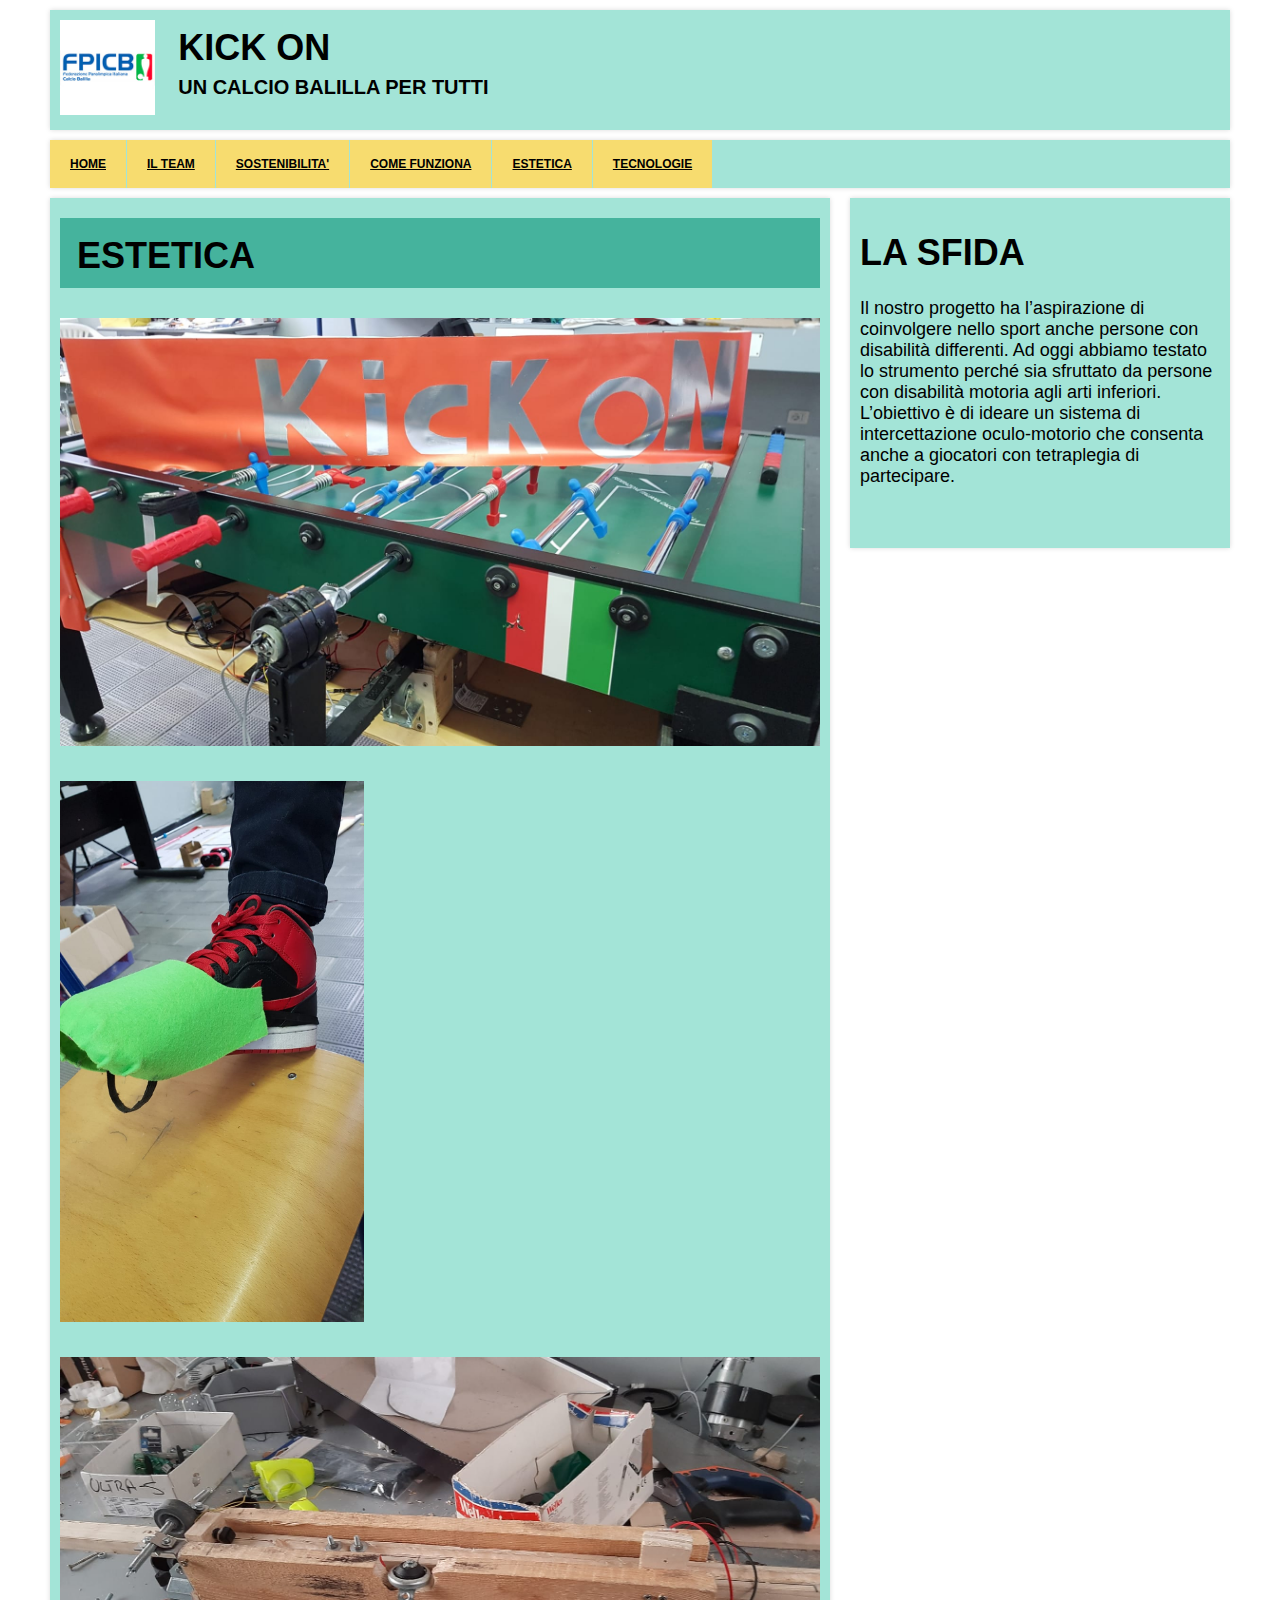
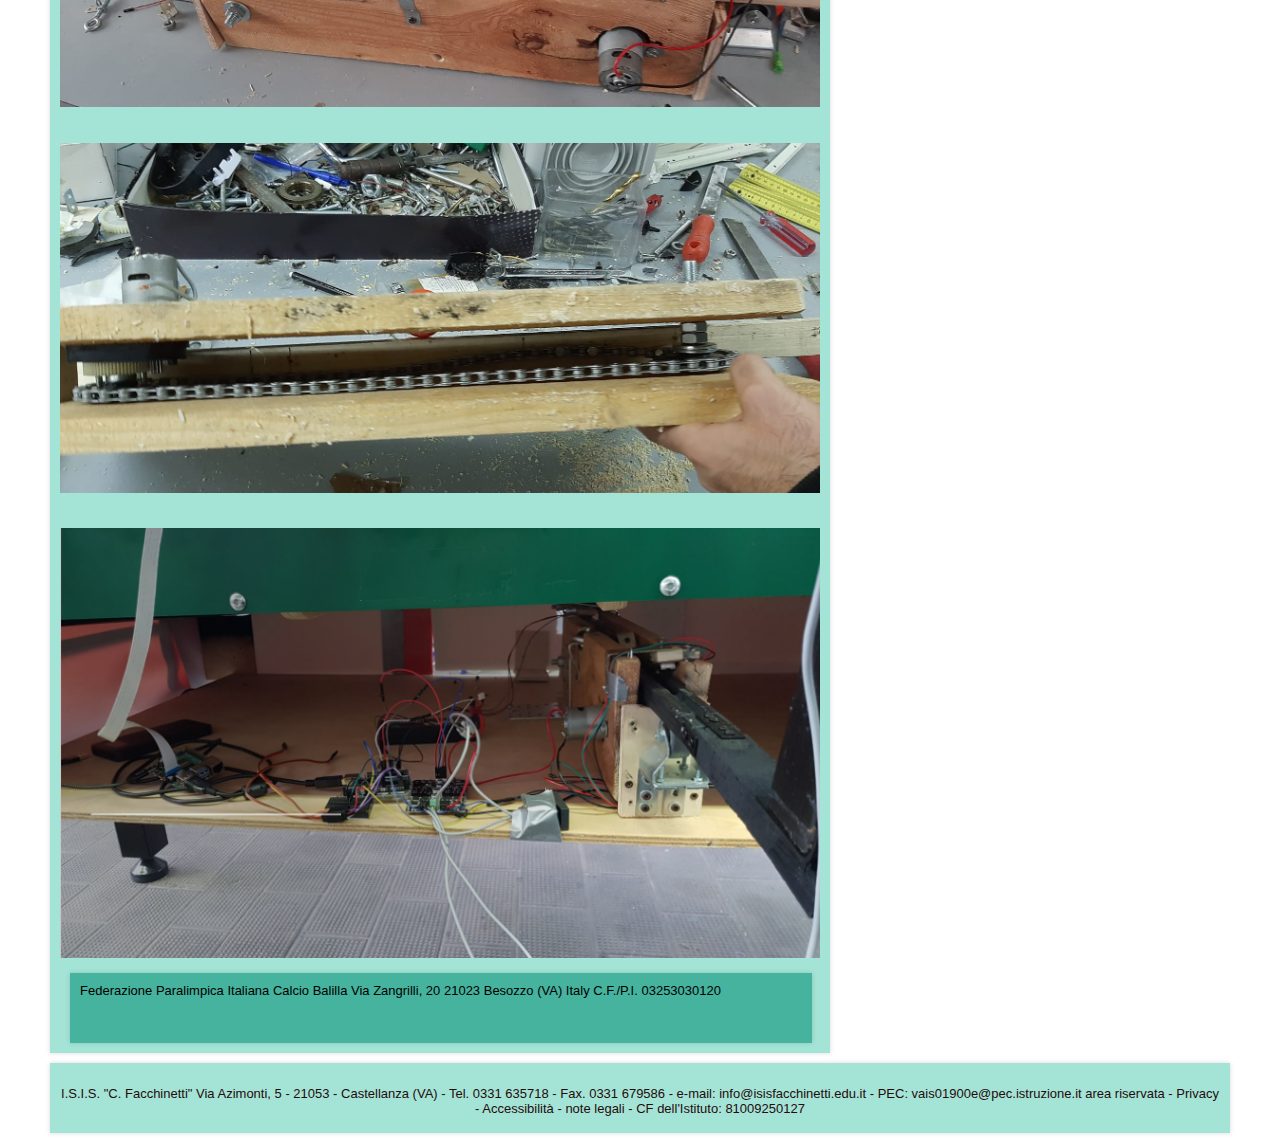
<file: kick-on/pages/estetica.html>
<!DOCTYPE html>
<html lang="it">

<head>
     <meta charset="utf-8">
     <title>L'estetica</title>
     <link href="../css/stile.css" rel="stylesheet">
</head>

<body>
     <header>
          <img src="../img/fpicb_logo.png" />
          <h1>KICK ON</h1>
          <h2>UN CALCIO BALILLA PER TUTTI</h2>
     </header>

     <nav>
          <ul>
               <li><a href="../index.html">HOME</a></li>
            <li><a href="il_team.html">IL TEAM</a></li>
            <li><a href="sostenibilita.html">SOSTENIBILITA'</a></li>
            <li><a href="funzionamento.html">COME FUNZIONA</a></li>
            <li><a href="estetica.html">ESTETICA</a></li>
            <li><a href="tecnologie.html">TECNOLOGIE</a></li>
          </ul>
        </nav>

     <section>

          <article>
               <header>
                    <h1> ESTETICA</h1>
               </header>

               <img class="img-orizontale" src="../img/estetica-1.jpeg" alt="Estetica del progetto">
               <br>
               <img class="img-verticale" src="../img/estetica-2.jpeg" alt="Estetica della scarpa">
               <br>
               <img class="img-orizontale" src="../img/estetica-3.jpeg" alt="Estetica del pezzo">
               <br>
               <img class="img-orizontale" src="../img/estetica-4.jpeg" alt="Estetica del pezzo dal alto">
               <img class="img-orizontale" src="../img/estetica-5.jpg" alt="Estetica del pezzo montato">
               <br>

               <footer>
                    Federazione Paralimpica Italiana Calcio Balilla
                    Via Zangrilli, 20
                    21023 Besozzo (VA)
                    Italy
                    C.F./P.I. 03253030120
               </footer>

          </article>

     </section>

     <aside>
          <h1>LA SFIDA</h1>
          <p>
               Il nostro progetto ha l’aspirazione di coinvolgere nello sport anche persone con disabilità differenti.
               Ad oggi abbiamo testato lo strumento perché sia sfruttato da persone con disabilità motoria agli arti
               inferiori.
               L’obiettivo è di ideare un sistema di intercettazione oculo-motorio che consenta anche a giocatori con
               tetraplegia di partecipare.
          </p>
     </aside>

     <footer>
          <p>I.S.I.S. "C. Facchinetti"
               Via Azimonti, 5 - 21053 - Castellanza (VA) - Tel. 0331 635718 - Fax. 0331 679586 - e-mail:
               info@isisfacchinetti.edu.it - PEC: vais01900e@pec.istruzione.it
               area riservata - Privacy - Accessibilità - note legali - CF dell'Istituto: 81009250127</p>
     </footer>

</body>

</html>
</file>
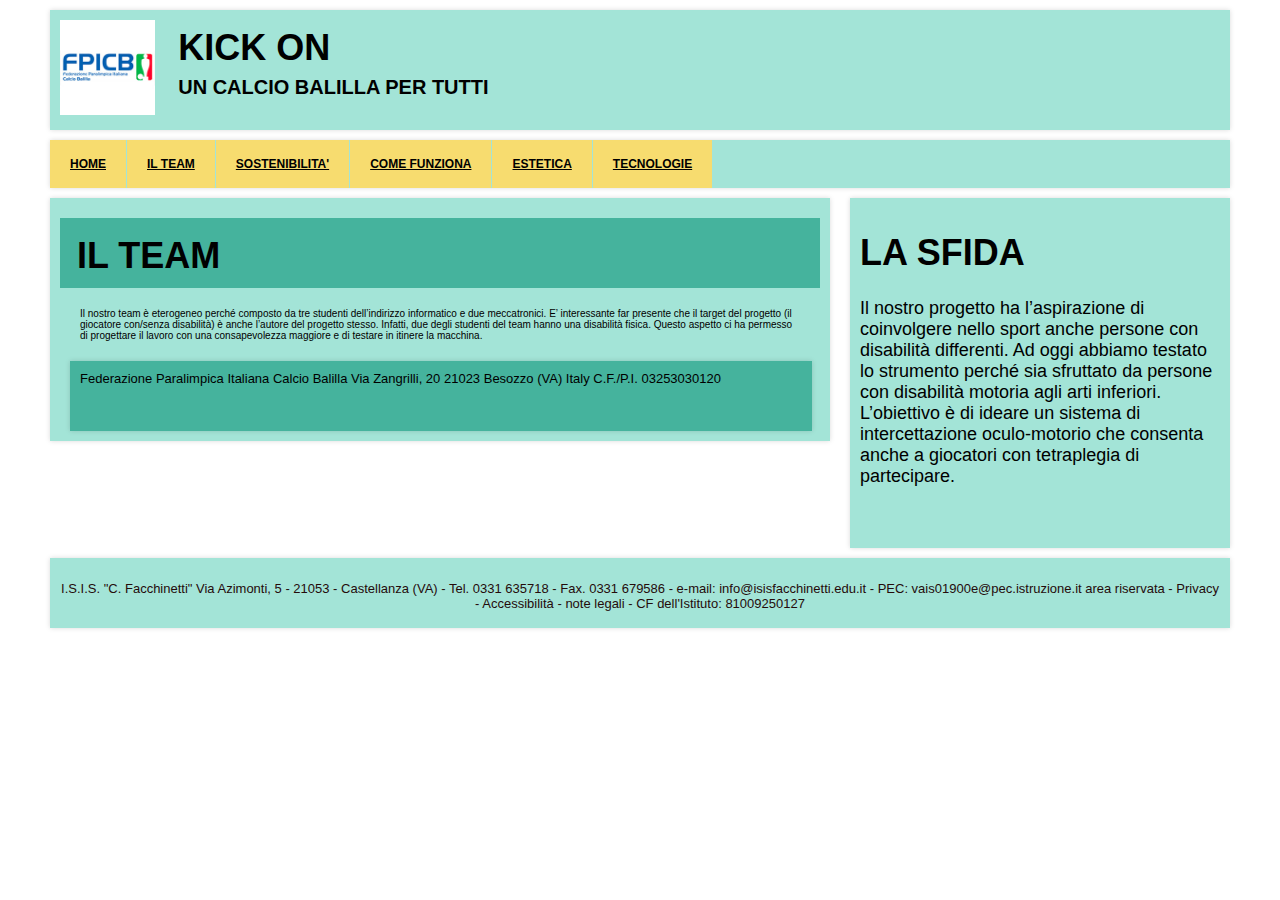
<file: kick-on/pages/il_team.html>
<!DOCTYPE html>
<html lang="it">

<head>
     <meta charset="utf-8">
     <title>Il Team</title>
     <link href="../css/stile.css" rel="stylesheet">
</head>

<body>
     <header>
          <img src="../img/fpicb_logo.png" />
          <h1>KICK ON</h1>
          <h2>UN CALCIO BALILLA PER TUTTI</h2>
     </header>
     <nav>
          <ul>
            <li><a href="../index.html">HOME</a></li>
            <li><a href="#">IL TEAM</a></li>
            <li><a href="sostenibilita.html">SOSTENIBILITA'</a></li>
            <li><a href="funzionamento.html">COME FUNZIONA</a></li>
            <li><a href="estetica.html">ESTETICA</a></li>
            <li><a href="tecnologie.html">TECNOLOGIE</a></li>
          </ul>
        </nav>

     <section>

          <article>
               <header>
                    <h1> IL TEAM</h1>
               </header>
               <p>
                    Il nostro team è eterogeneo perché composto da tre studenti dell’indirizzo informatico e due
                    meccatronici.
                    E’ interessante far presente che il target del progetto (il giocatore con/senza disabilità) è anche
                    l’autore del progetto stesso.
                    Infatti, due degli studenti del team hanno una disabilità fisica. Questo aspetto ci ha permesso di
                    progettare il lavoro con una consapevolezza maggiore
                    e di testare in itinere la macchina.
               </p>
               <footer>
                    Federazione Paralimpica Italiana Calcio Balilla
                    Via Zangrilli, 20
                    21023 Besozzo (VA)
                    Italy
                    C.F./P.I. 03253030120
               </footer>

          </article>

     </section>

     <aside>
          <h1>LA SFIDA</h1>
          <P>
               Il nostro progetto ha l’aspirazione di coinvolgere nello sport anche persone con disabilità differenti.
               Ad oggi abbiamo testato lo strumento perché sia sfruttato da persone con disabilità motoria agli arti
               inferiori.
               L’obiettivo è di ideare un sistema di intercettazione oculo-motorio che consenta anche a giocatori con
               tetraplegia di
               partecipare.
               <p />
     </aside>

     <footer>
          <p>I.S.I.S. "C. Facchinetti"
               Via Azimonti, 5 - 21053 - Castellanza (VA) - Tel. 0331 635718 - Fax. 0331 679586 - e-mail:
               info@isisfacchinetti.edu.it - PEC: vais01900e@pec.istruzione.it
               area riservata - Privacy - Accessibilità - note legali - CF dell'Istituto: 81009250127</p>
     </footer>

</body>

</html>
</file>
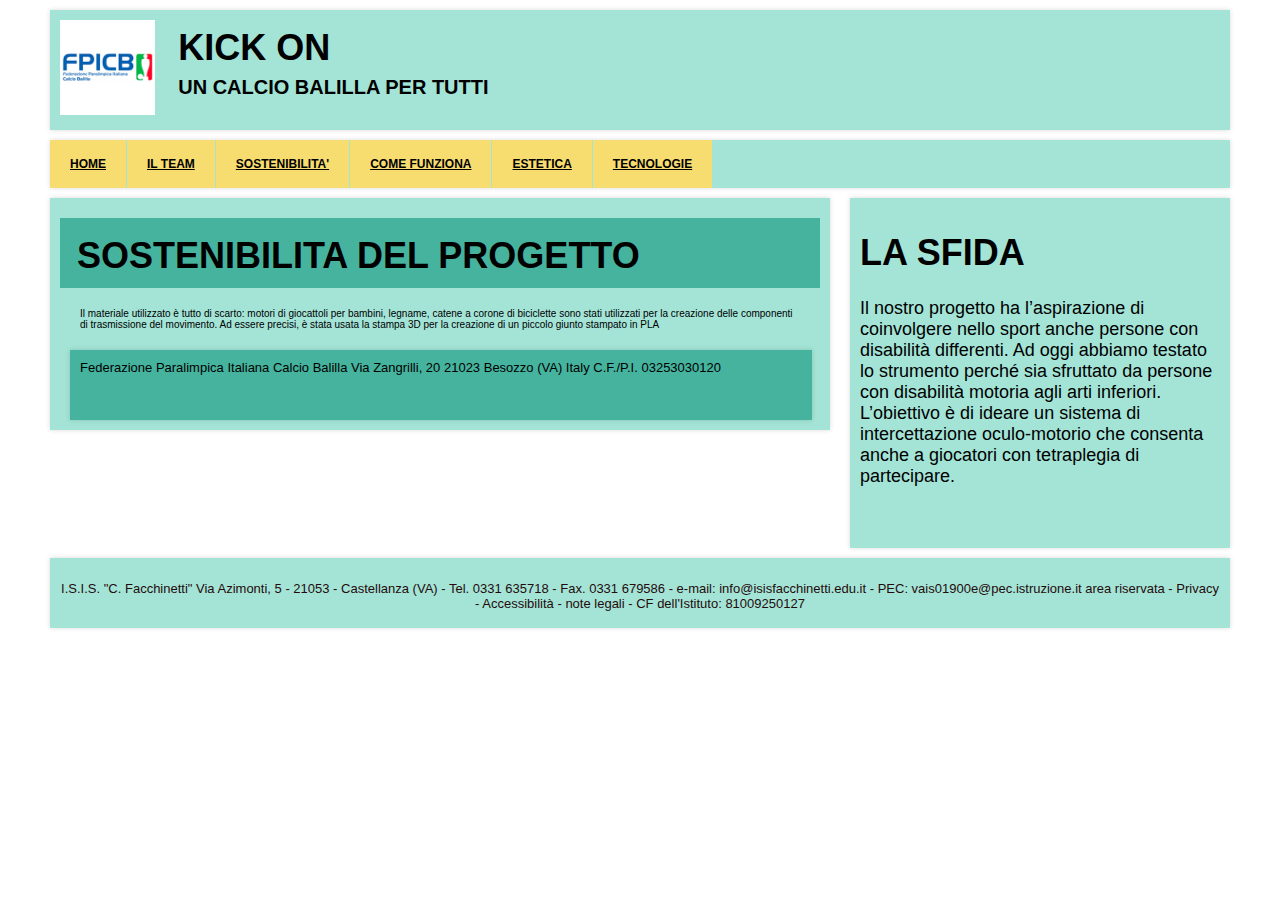
<file: kick-on/pages/sostenibilita.html>
<!DOCTYPE html>
<html lang="it">

<head>
     <meta charset="utf-8">
     <title>La sostenibilità</title>
     <link href="../css/stile.css" rel="stylesheet">
</head>

<body>
     <header>
          <img src="../img/fpicb_logo.png" />
          <h1>KICK ON</h1>
          <h2>UN CALCIO BALILLA PER TUTTI</h2>
     </header>
     <nav>
          <ul>
               <li><a href="../index.html">HOME</a></li>
               <li><a href="il_team.html">IL TEAM</a></li>
               <li><a href="#">SOSTENIBILITA'</a></li>
               <li><a href="funzionamento.html">COME FUNZIONA</a></li>
               <li><a href="estetica.html">ESTETICA</a></li>
               <li><a href="tecnologie.html">TECNOLOGIE</a></li>
          </ul>
     </nav>

     <section>

          <article>
               <header>
                    <h1> SOSTENIBILITA DEL PROGETTO</h1>
               </header>

               <p>
                    Il materiale utilizzato è tutto di
                    scarto: motori di giocattoli per
                    bambini, legname, catene a
                    corone di biciclette sono stati
                    utilizzati per la creazione delle
                    componenti di trasmissione del
                    movimento. Ad essere precisi, è
                    stata usata la stampa 3D per la
                    creazione di un piccolo giunto
                    stampato in PLA
               </p>

               <footer>
                    Federazione Paralimpica Italiana Calcio Balilla
                    Via Zangrilli, 20
                    21023 Besozzo (VA)
                    Italy
                    C.F./P.I. 03253030120
               </footer>

          </article>

     </section>

     <aside>
          <h1>LA SFIDA</h1>
          <P>
               Il nostro progetto ha l’aspirazione di coinvolgere nello sport anche persone con disabilità differenti.
               Ad oggi abbiamo testato lo strumento perché sia sfruttato da persone con disabilità motoria agli arti
               inferiori.
               L’obiettivo è di ideare un sistema di intercettazione oculo-motorio che consenta anche a giocatori con
               tetraplegia di
               partecipare.
               <p />
     </aside>

     <footer>
          <p>I.S.I.S. "C. Facchinetti"
               Via Azimonti, 5 - 21053 - Castellanza (VA) - Tel. 0331 635718 - Fax. 0331 679586 - e-mail:
               info@isisfacchinetti.edu.it - PEC: vais01900e@pec.istruzione.it
               area riservata - Privacy - Accessibilità - note legali - CF dell'Istituto: 81009250127</p>
     </footer>

</body>

</html>
</file>
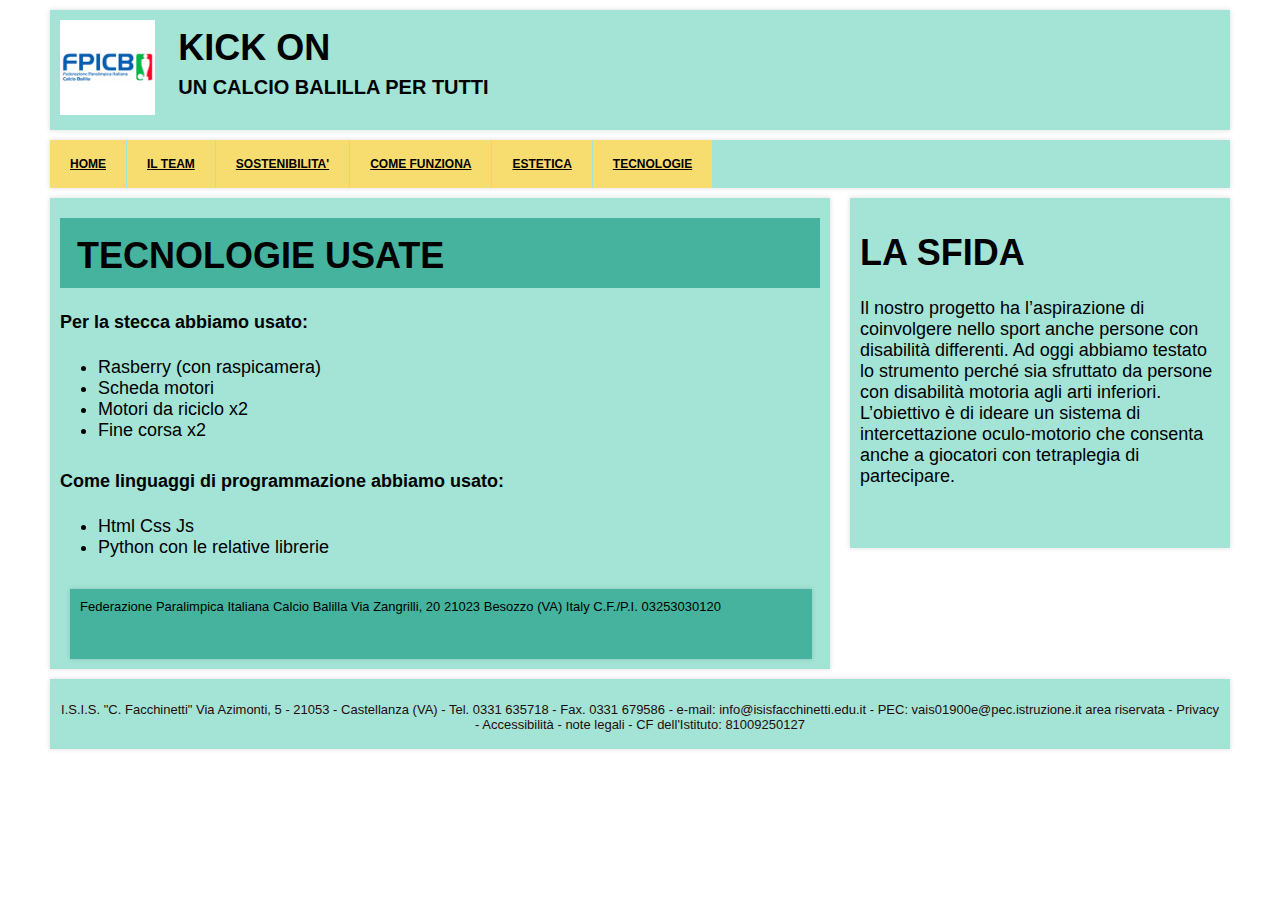
<file: kick-on/pages/tecnologie.html>
<!DOCTYPE html>
<html lang="it">

<head>
     <meta charset="utf-8">
     <title>Le tecnologie</title>
     <link href="../css/stile.css" rel="stylesheet">
</head>

<body>
     <header>
          <img src="../img/fpicb_logo.png" />
          <h1>KICK ON</h1>
          <h2>UN CALCIO BALILLA PER TUTTI</h2>
     </header>

     <nav>
          <ul>
               <li><a href="../index.html">HOME</a></li>
               <li><a href="il_team.html">IL TEAM</a></li>
               <li><a href="sostenibilita.html">SOSTENIBILITA'</a></li>
               <li><a href="funzionamento.html">COME FUNZIONA</a></li>
               <li><a href="estetica.html">ESTETICA</a></li>
               <li><a href="tecnologie.html">TECNOLOGIE</a></li>
          </ul>
     </nav>

     <section>

          <article>
               <header>
                    <h1> TECNOLOGIE USATE</h1>
               </header>
               <h4>Per la stecca abbiamo usato:</h4>
               <div class="lista-elmenti">
                    <li>Rasberry (con raspicamera)</a></li>
                    <li>Scheda motori</li>
                    <li>Motori da riciclo x2</li>
                    <li>Fine corsa x2</li>
               </div>

               <h4>Come linguaggi di programmazione abbiamo usato:</h4>
               <div class="lista-elmenti">
                    <li>Html Css Js</li>
                    <li>Python con le relative librerie</li>
               </div>

               <footer>
                    Federazione Paralimpica Italiana Calcio Balilla
                    Via Zangrilli, 20
                    21023 Besozzo (VA)
                    Italy
                    C.F./P.I. 03253030120
               </footer>

          </article>

     </section>

     <aside>
          <h1>LA SFIDA</h1>
          <P>
               Il nostro progetto ha l’aspirazione di coinvolgere nello sport anche persone con disabilità differenti.
               Ad oggi abbiamo testato lo strumento perché sia sfruttato da persone con disabilità motoria agli arti
               inferiori.
               L’obiettivo è di ideare un sistema di intercettazione oculo-motorio che consenta anche a giocatori con
               tetraplegia di
               partecipare.
               <p />
     </aside>

     <footer>
          <p>I.S.I.S. "C. Facchinetti"
               Via Azimonti, 5 - 21053 - Castellanza (VA) - Tel. 0331 635718 - Fax. 0331 679586 - e-mail:
               info@isisfacchinetti.edu.it - PEC: vais01900e@pec.istruzione.it
               area riservata - Privacy - Accessibilità - note legali - CF dell'Istituto: 81009250127</p>
     </footer>

</body>

</html>
</file>
<file: kick-on/css/stile.css>
article,
aside,
figure,
figcaption,
footer,
header,
hgroup,
nav,
section {
  display: block;
}

body {
  width: 1200px;
  margin: 0 auto 0 auto;
  font-size: 18px;
  font-family: Arial, sans-serif;
}

header {
  width: 1160px;
  height: 100px;
  background-color: #A3E4D7;
  padding: 10px;
  margin: 10px;
  -webkit-box-shadow: 0 0 5px rgba(0, 0, 0, 0.15);
  -moz-box-shadow: 0 0 5px rgba(0, 0, 0, 0.15);
  box-shadow: 0 0 5px rgba(0, 0, 0, 0.15);
}

header img {
  width: 95px;
  height: 95px;
  display: block;
  float: left;
  margin-right: 2%;
}

header h1 {
  padding: 0px;
  margin: 7px;
}

header h2 {
  padding: 0px;
  margin: 7px;
  font-size: 20px;
}

nav {
  width: 1180px;
  height: 48px;
  background-color: #A3E4D7;
  margin: 10px 10px 0 10px;
  -webkit-box-shadow: 0 0 5px rgba(0, 0, 0, 0.15);
  -moz-box-shadow: 0 0 5px rgba(0, 0, 0, 0.15);
  box-shadow: 0 0 5px rgba(0, 0, 0, 0.15);
}

article {
  width: 760px;
  height: min(330px, 100%);
  float: left;
  background-color: #A3E4D7;
  padding: 10px;
  margin: 10px;
  -webkit-box-shadow: 0 0 5px rgba(0, 0, 0, 0.15);
  -moz-box-shadow: 0 0 5px rgba(0, 0, 0, 0.15);
  box-shadow: 0 0 5px rgba(0, 0, 0, 0.15);
}

article header {
  width: 740px;
  height: 50px;
  -webkit-box-shadow: none;
  -moz-box-shadow: none;
  box-shadow: none;
  padding: 10px;
  margin: 10px 0 0 0;
  background-color: #45B39D;
}

article section {
  width: 740px;
  height: 120px;
  background-color: #45B39D;
  padding: 10px;
  margin: 10px 0 0 0;
  -webkit-box-shadow: none;
  -moz-box-shadow: none;
  box-shadow: none;
}

article p {
  padding: 10px;
  margin: 10px 10px 0px;
  font-size: 10px;
}

article footer {
  width: 95%;
  height: 50px;
  background-color: #45B39D;
  padding: 10px;
  margin: 10px 0 0 10px;
  color: #000;
  text-align: left;
}

aside {
  width: 360px;
  height: 330px;
  float: left;
  background-color: #A3E4D7;
  padding: 10px;
  margin: 10px;
  -webkit-box-shadow: 0 0 5px rgba(0, 0, 0, 0.15);
  -moz-box-shadow: 0 0 5px rgba(0, 0, 0, 0.15);
  box-shadow: 0 0 5px rgba(0, 0, 0, 0.15);
}

footer {
  clear: both;
  width: 1160px;
  height: 50px;
  background-color: #A3E4D7;
  padding: 10px;
  margin: 10px;
  color: #250b0b;
  font-size: 13px;
  text-align: center;
  -webkit-box-shadow: 0 0 5px rgba(0, 0, 0, 0.15);
  -moz-box-shadow: 0 0 5px rgba(0, 0, 0, 0.15);
  box-shadow: 0 0 5px rgba(0, 0, 0, 0.15);
}

ul {
  text-align: left;
  display: inline;
  margin: 0;
  padding: 15px 4px 17px 0;
  list-style: none;
}

ul li {
  font: bold 12px/18px sans-serif;
  display: inline-block;
  margin-right: -4px;
  position: relative;
  padding: 15px 20px;
  background: #F7DC6F;
  cursor: pointer;
  -webkit-transition: all 0.2s;
  -moz-transition: all 0.2s;
  -ms-transition: all 0.2s;
  -o-transition: all 0.2s;
  transition: all 0.2s;
}

ul li a {
  color: #000;
}

ul li:hover {
  background: #555;
  color: #fff;
}

.lista-elmenti {
  margin-left: 5%;
  margin-bottom: 4%;
}

.img-orizontale {
  width: 100%;
  margin-top: 4%;
}

.img-verticale {
  width: 40%;
  height: 50%;
  margin-top: 4%;
}
</file>
